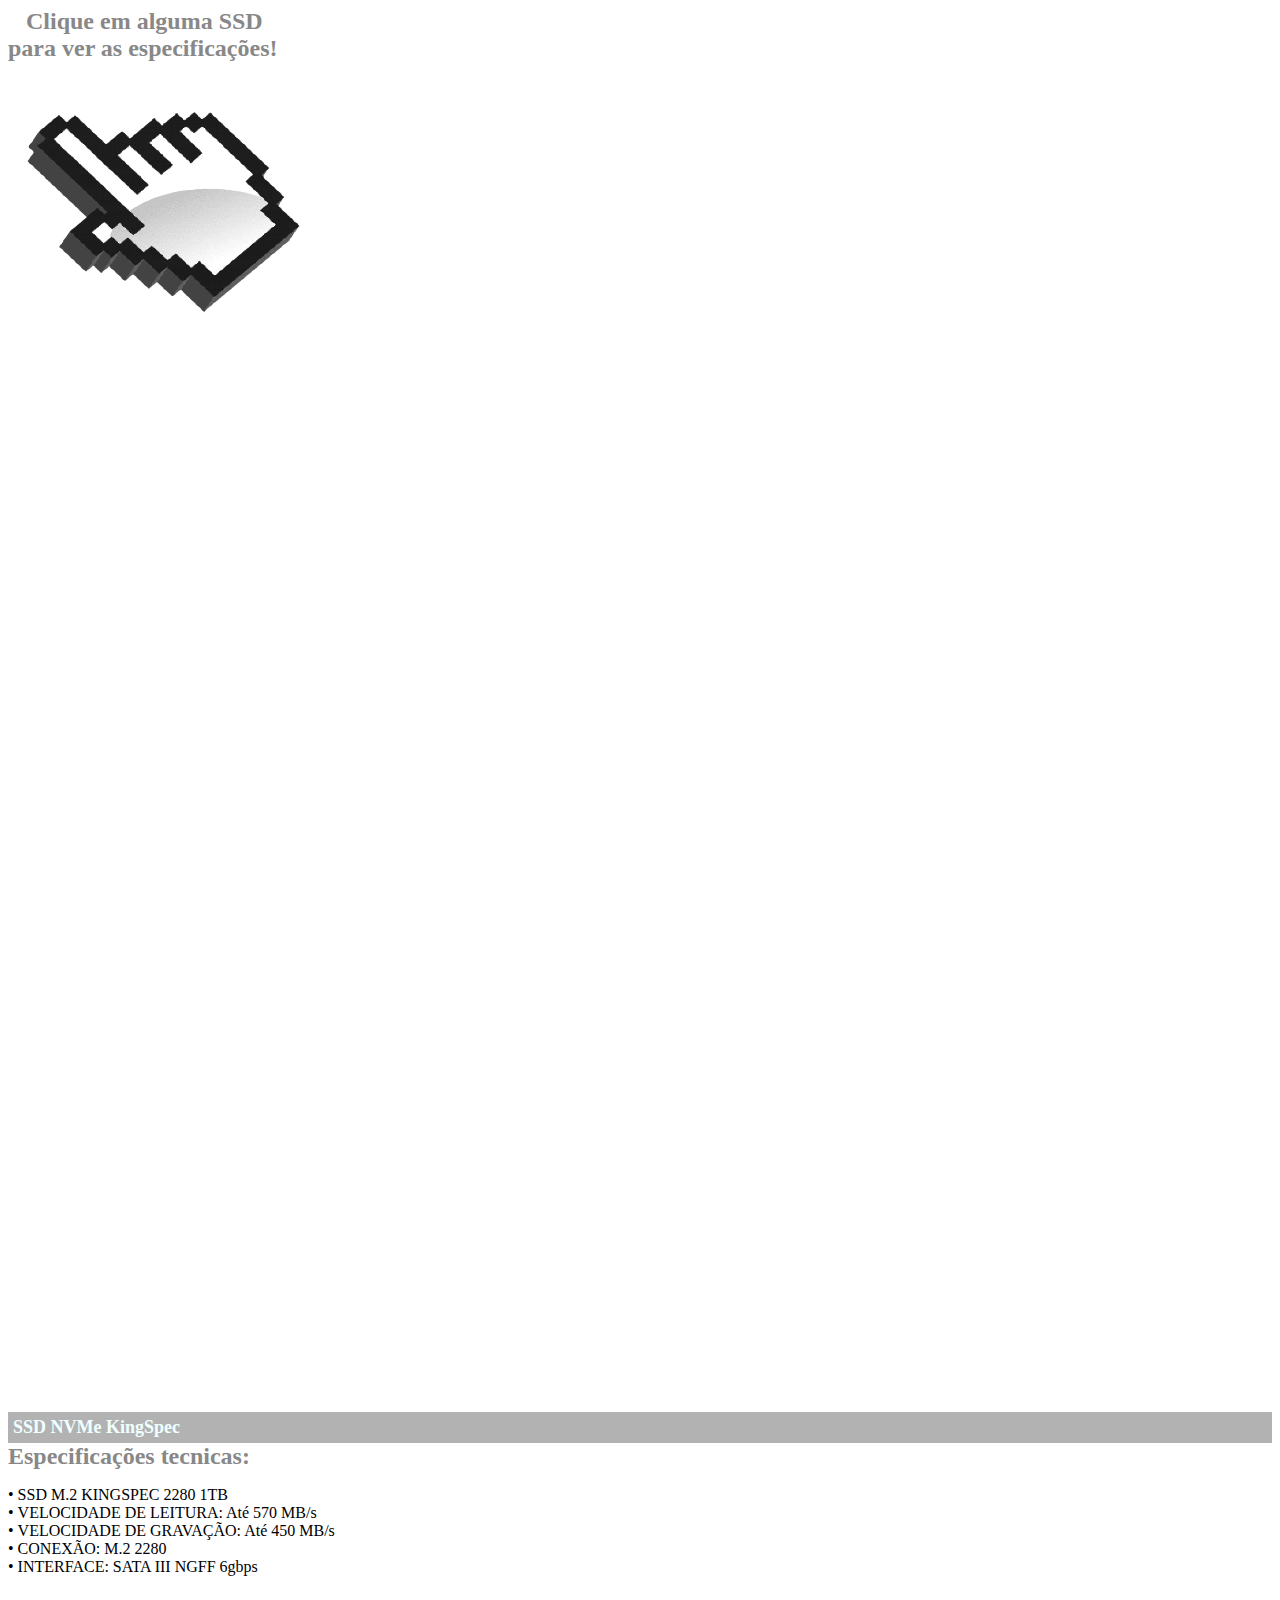
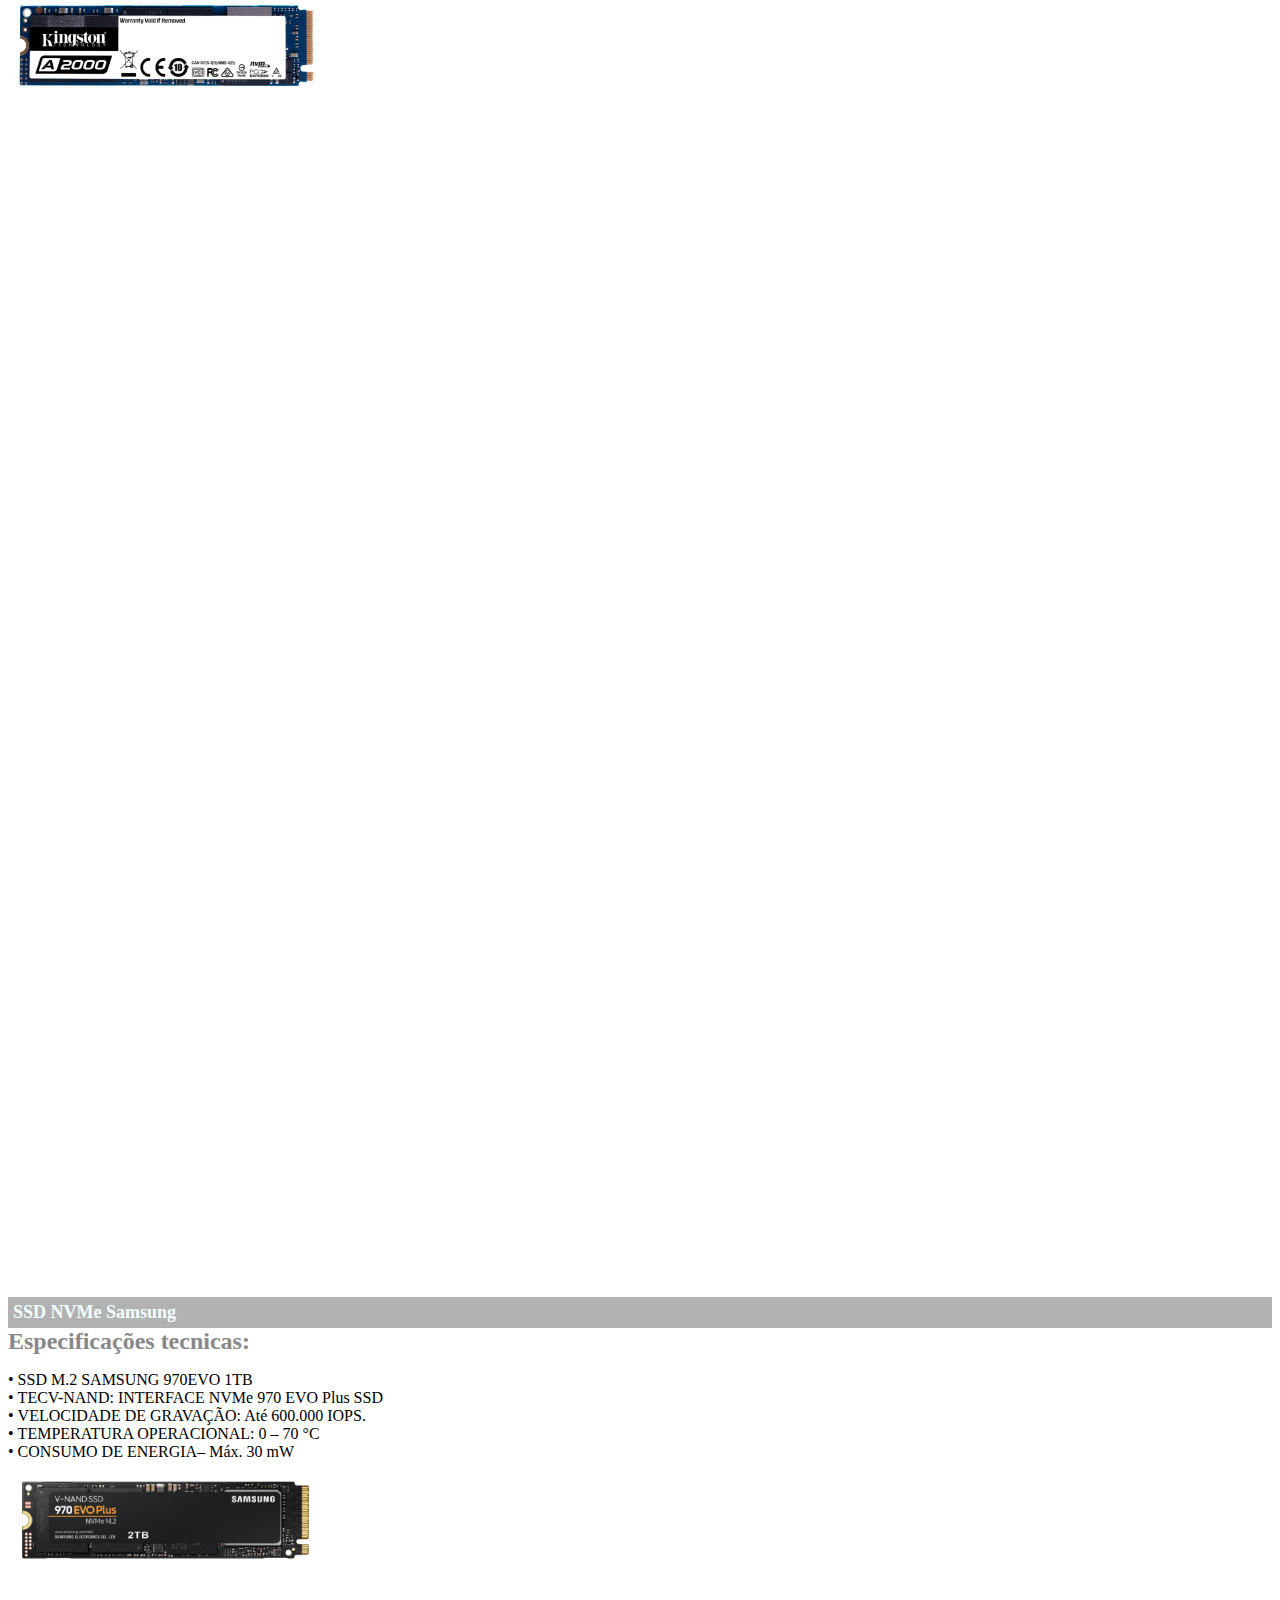
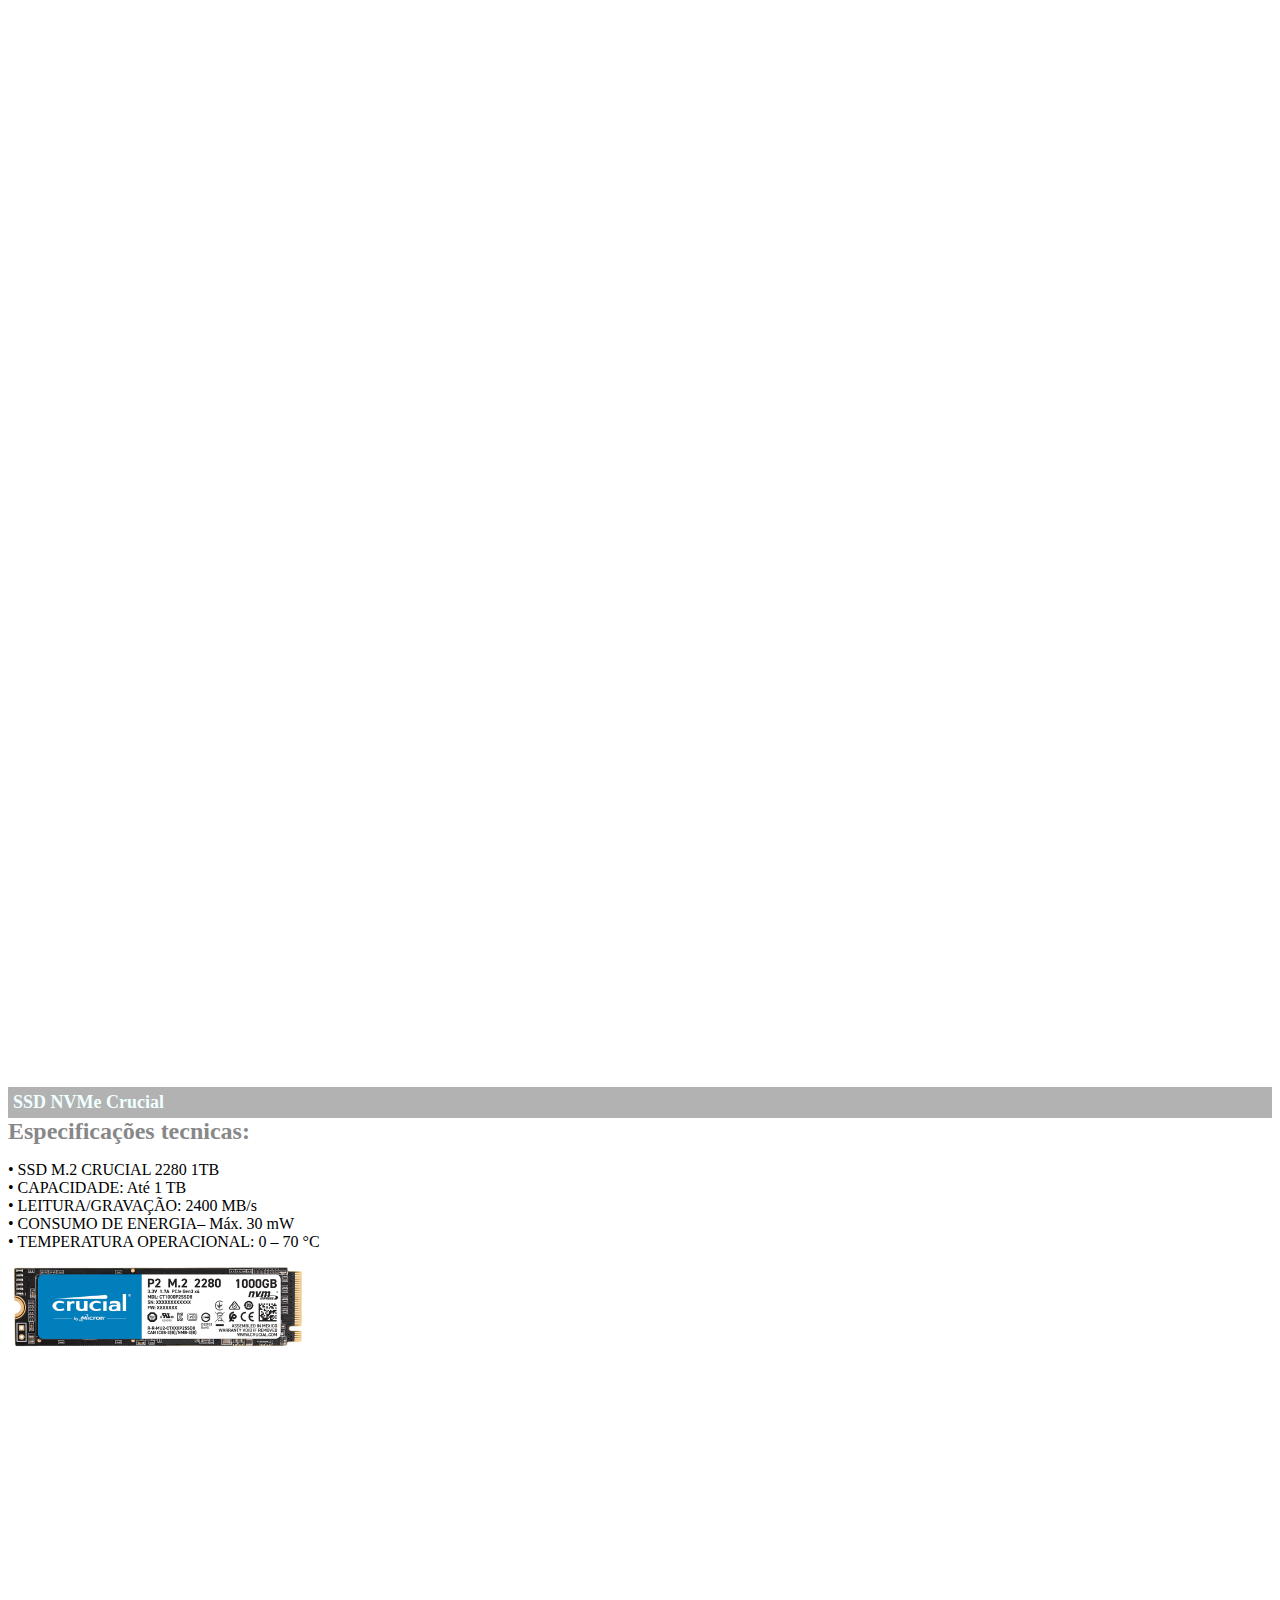
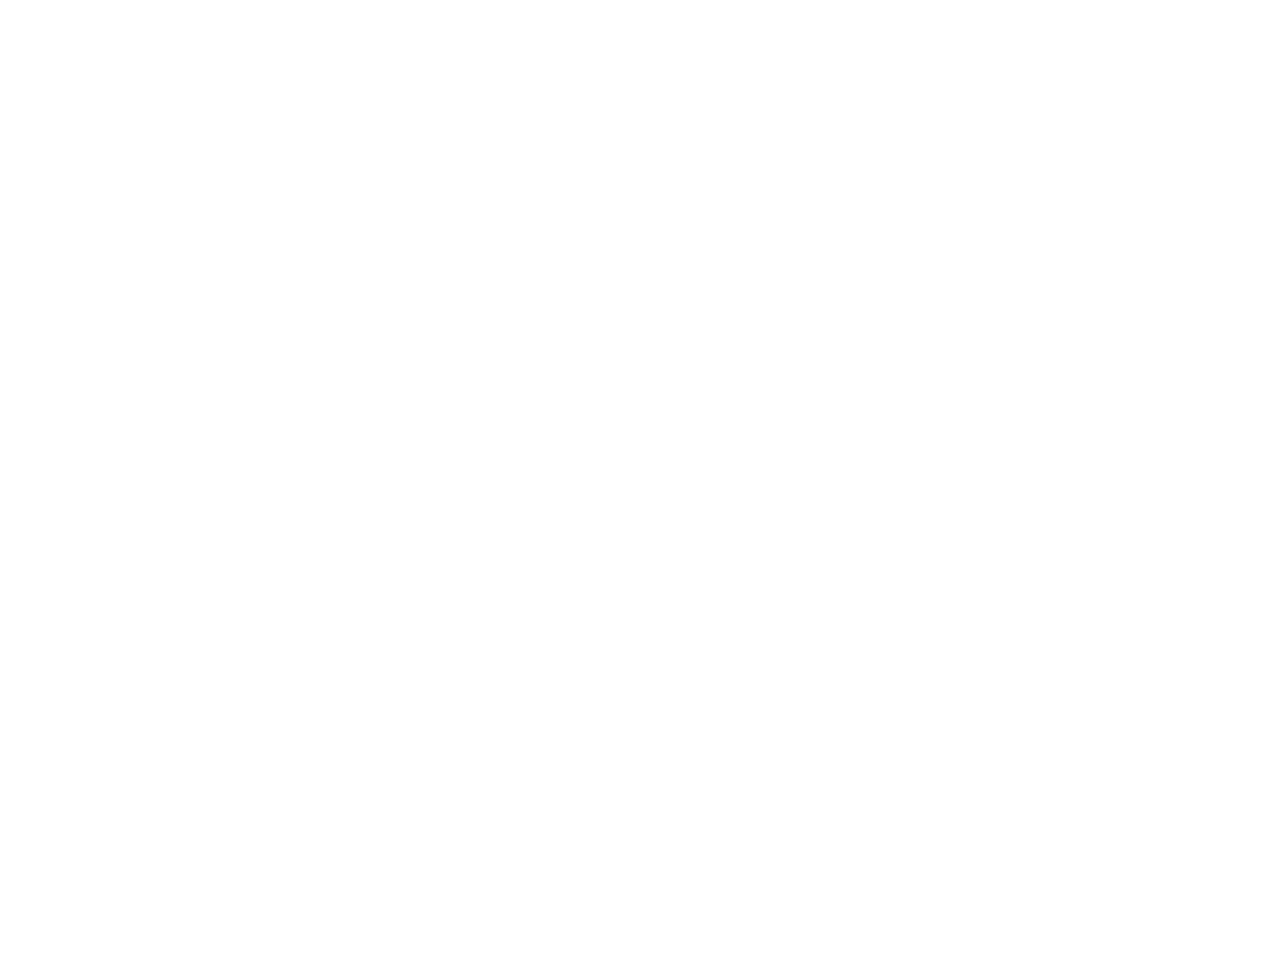
<file: specspec.html>
<!DOCTYPE html>
<html lang="pt-br">
<head>
    <meta charset="utf-8"/>
    <title>Especificações tecnicas</title>
    <style>
        body {
            font-family: Cambria, Cochin, Georgia, Times, 'Times New Roman', serif;
            font-size: 16px;
        }
        p {
            text-align: justify;
        }
        article h1 {
            font-size: 18px;
            color: azure;
            background-color: rgba(0, 0, 0, 0.3);
            padding: 5px;
            margin: 0px;
        }
        article h2 {
            font-size: 18pt;
            color: #888888;
            margin: 0px;
        }
        article {
            margin-bottom: 1100px;
        }
        img.imagemclique {
            margin-top: 50px;
            margin-left: 0px;
            width: 311px;
            height: 200px;
            display: block;
        }
        img.imagemking {
            margin-top: -95px;
            display: block;
            width: 300px;
            height: 300px;
            margin-left: 10px;
        }
        img.imagemsamsung {
            margin-top: -10px;
            display: block;
            width: 315px;
            height: 120px;
            margin-left: 0px;
        }
        img.imagemcrucial {
            margin-top: -110px;
            width: 300px;
            height: 300px;
            display: block;        

        }
    </style>
</head>
<body>
<article id="tela">
    <header>
    <h2>&nbsp;&nbsp;&nbsp;Clique em alguma SSD </br>para ver as especificações!</h2>
    </header>
<img src="IMAGENS\maozin-removebg-preview.png" class="imagemclique" alt="apantando clique"/>
</article>

<article id="king">
    <header>
        <h1>SSD NVMe KingSpec</h1>
        <h2>Especificações tecnicas:</h2>
        <p>
        &bull;&nbsp;SSD M.2 KINGSPEC 2280 1TB</br>
        &bull;&nbsp;VELOCIDADE DE LEITURA: Até 570 MB/s</br>
        &bull;&nbsp;VELOCIDADE DE GRAVAÇÃO: Até 450 MB/s</br>
        &bull;&nbsp;CONEXÃO: M.2 2280</br>
        &bull;&nbsp;INTERFACE: SATA III NGFF 6gbps</br>
        </p>
    </header>
    <img src="IMAGENS\kinston-removebg-preview.png" class="imagemking" alt="apantando clique"/>
</article>

<article id="samsung">
    <header>
        <h1>SSD NVMe Samsung</h1>
        <h2>Especificações tecnicas:</h2>
        <p>
            &bull;&nbsp;SSD M.2 SAMSUNG 970EVO 1TB</br>
            &bull;&nbsp;TECV-NAND: INTERFACE NVMe 970 EVO Plus SSD</br>
            &bull;&nbsp;VELOCIDADE DE GRAVAÇÃO: Até 600.000 IOPS.</br>
            &bull;&nbsp;TEMPERATURA OPERACIONAL: 0 – 70 °C</br>
            &bull;&nbsp;CONSUMO DE ENERGIA– Máx. 30 mW</br>
        </p>
    </header>
    <img src="IMAGENS\samsung_horizont-removebg-preview.png" class="imagemsamsung" alt="apantando clique"/>
</article>

<article id="crucial">
    <header>
        <h1>SSD NVMe Crucial</h1>
        <h2>Especificações tecnicas:</h2>
        <p>
            &bull;&nbsp;SSD M.2 CRUCIAL 2280 1TB</br>
            &bull;&nbsp;CAPACIDADE: Até 1 TB</br>
            &bull;&nbsp;LEITURA/GRAVAÇÃO: 2400 MB/s</br>
            &bull;&nbsp;CONSUMO DE ENERGIA– Máx. 30 mW</br>
            &bull;&nbsp;TEMPERATURA OPERACIONAL: 0 – 70 °C</br>
        </p>
    </header>
    <img src="IMAGENS\crucial_horizont-removebg-preview.png" class="imagemcrucial" alt="apantando clique"/>
</article>
</body>
</html>
</file>
